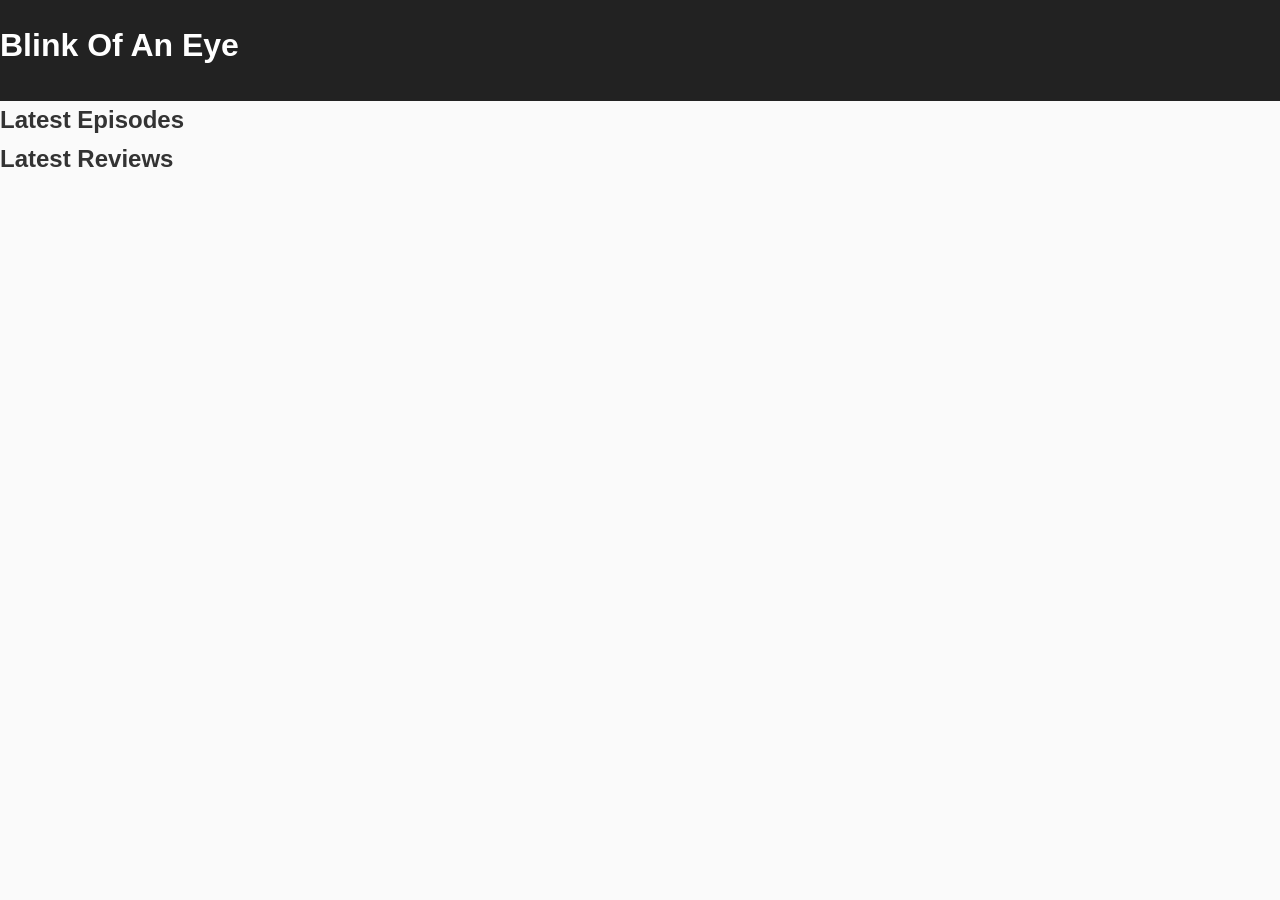
<file: blink-of-an-eye/index.html>
<!doctype html>
<html lang="en">
<head>
  <meta charset="utf-8" />
  <meta name="viewport" content="width=device-width, initial-scale=1" />
  <title>Blink Of An Eye</title>
  <link rel="stylesheet" href="assets/css/style.css" />
</head>
<body>
  <header>
    <h1>Blink Of An Eye</h1>
  </header>

  <section id="episodes">
    <h2>Latest Episodes</h2>
    <div class="grid" id="videosGrid"></div>
  </section>

  <section id="reviews">
    <h2>Latest Reviews</h2>
    <div class="grid" id="reviewsGrid"></div>
  </section>

  <script src="assets/js/main.js" type="module"></script>
</body>
</html>
</file>
<file: blink-of-an-eye/assets/css/style.css>
/* Reset */
* {
  margin: 0;
  padding: 0;
  box-sizing: border-box;
}

/* Base */
body {
  font-family: Arial, sans-serif;
  line-height: 1.6;
  color: #333;
  background: #fafafa;
}

.container {
  width: 90%;
  max-width: 1100px;
  margin: auto;
  padding: 20px;
}

/* Header */
header {
  background: #222;
  color: #fff;
  padding: 20px 0;
}

header h1 {
  margin-bottom: 10px;
}

header nav ul {
  list-style: none;
  display: flex;
  gap: 20px;
}

header nav a {
  color: #fff;
  text-decoration: none;
  font-weight: bold;
}

header nav a:hover {
  text-decoration: underline;
}

/* Hero */
.hero {
  background: #444;
  color: #fff;
  text-align: center;
  padding: 60px 20px;
}

.hero h2 {
  font-size: 2rem;
  margin-bottom: 10px;
}

.hero p {
  font-size: 1.1rem;
}

/* Content sections */
.content {
  padding: 40px 20px;
}

.content h2 {
  margin-bottom: 20px;
  font-size: 1.8rem;
}

.alt-bg {
  background: #f0f0f0;
}

/* YouTube video grid */
#youtube-feed {
  display: grid;
  grid-template-columns: repeat(auto-fit, minmax(320px, 1fr));
  gap: 20px;
}

#youtube-feed iframe {
  width: 100%;
  height: 180px;
  border: none;
  border-radius: 6px;
  box-shadow: 0 2px 6px rgba(0,0,0,0.15);
}

/* Instagram feed grid */
#instagram-feed {
  display: grid;
  grid-template-columns: repeat(auto-fit, minmax(200px, 1fr));
  gap: 15px;
}

#instagram-feed img {
  width: 100%;
  height: auto;
  border-radius: 8px;
  object-fit: cover;
  box-shadow: 0 2px 6px rgba(0,0,0,0.1);
  transition: transform 0.2s ease;
}

#instagram-feed img:hover {
  transform: scale(1.05);
}

/* Footer */
footer {
  background: #222;
  color: #fff;
  text-align: center;
  padding: 20px 0;
  margin-top: 40px;
}
</file>
